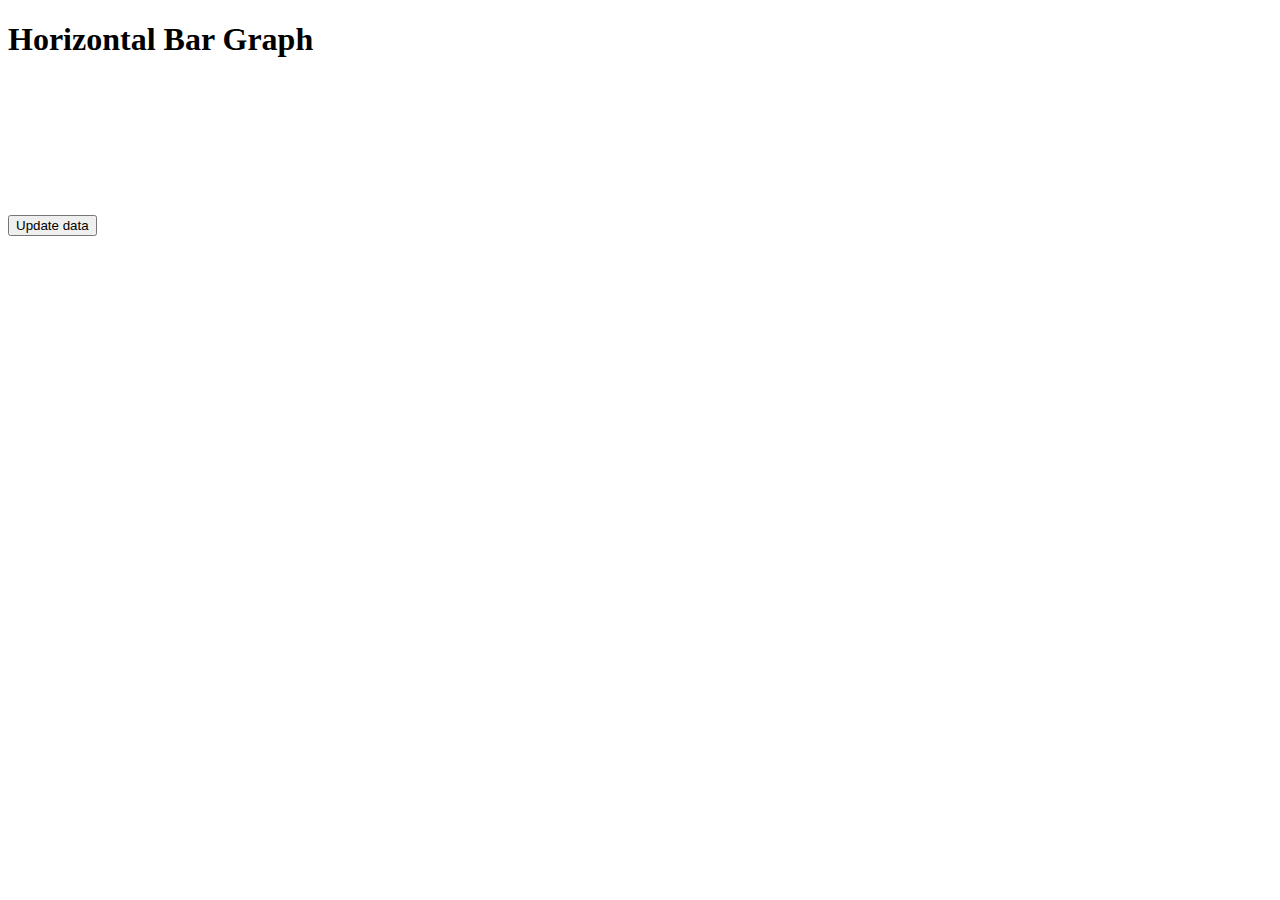
<file: d3/index.html>
<!DOCTYPE html>
<html>
	<head>
		<meta charset="utf-8">
		<title>Horizontal Bar Graph</title>
		<style>
			#myGraph rect {
				stroke : rgb( 160, 0, 0 );
				stroke-width : 1px;
				fill : rgb( 255, 0, 0 );
			}
			.axis text {
				font-family: sans-serif;
				font-size: 11px;
			}
			.axis path,
			.axis line {
				fill: none;
				stroke: black;
			}
		</style>

		<!-- -->
		<script src="http://d3js.org/d3.v3.min.js" charset="utf-8"></script>
	</head>
	<body>
		<h1>Horizontal Bar Graph</h1>
		<button id="updateButton">Update data</button>
		<svg id="myGraph"></svg>
		<script src="js/sample.js"></script>
	</body>
</html>
</file>
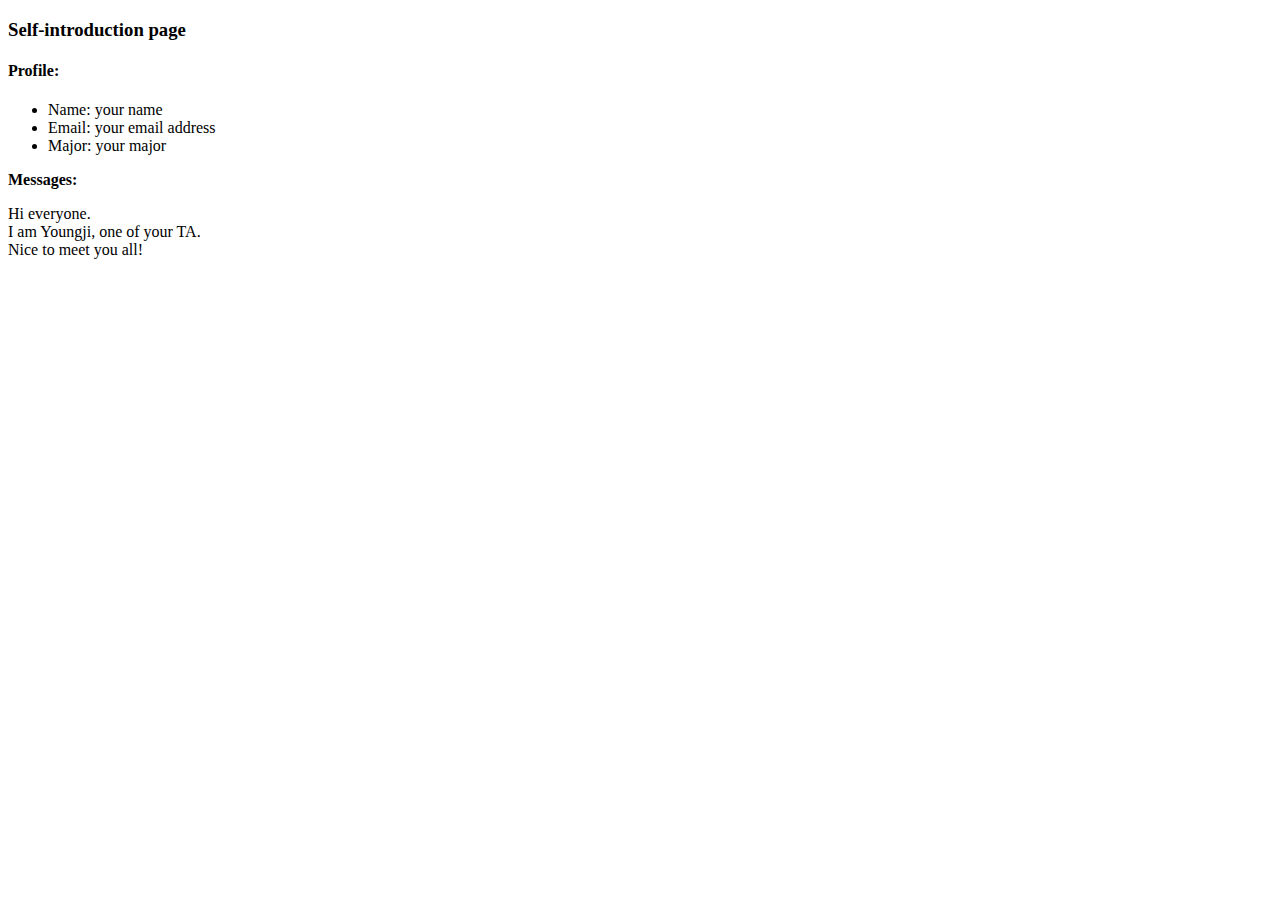
<file: lab1/practice1-ans.html>
<!DOCTYPE html>
<html>
<body>

    <h3>Self-introduction page </h3>
    <h4>Profile: </h4>  
    <ul>
        <li>Name: your name</li>
        <li>Email: your email address</li>
        <li>Major: your major</li>
    </ul>

<b>Messages:</b>
<p>
    Hi everyone. <br>
    I am Youngji, one of your TA. <br>
    Nice to meet you all! <br>
</p> 
                 
</body>
</html>
</file>
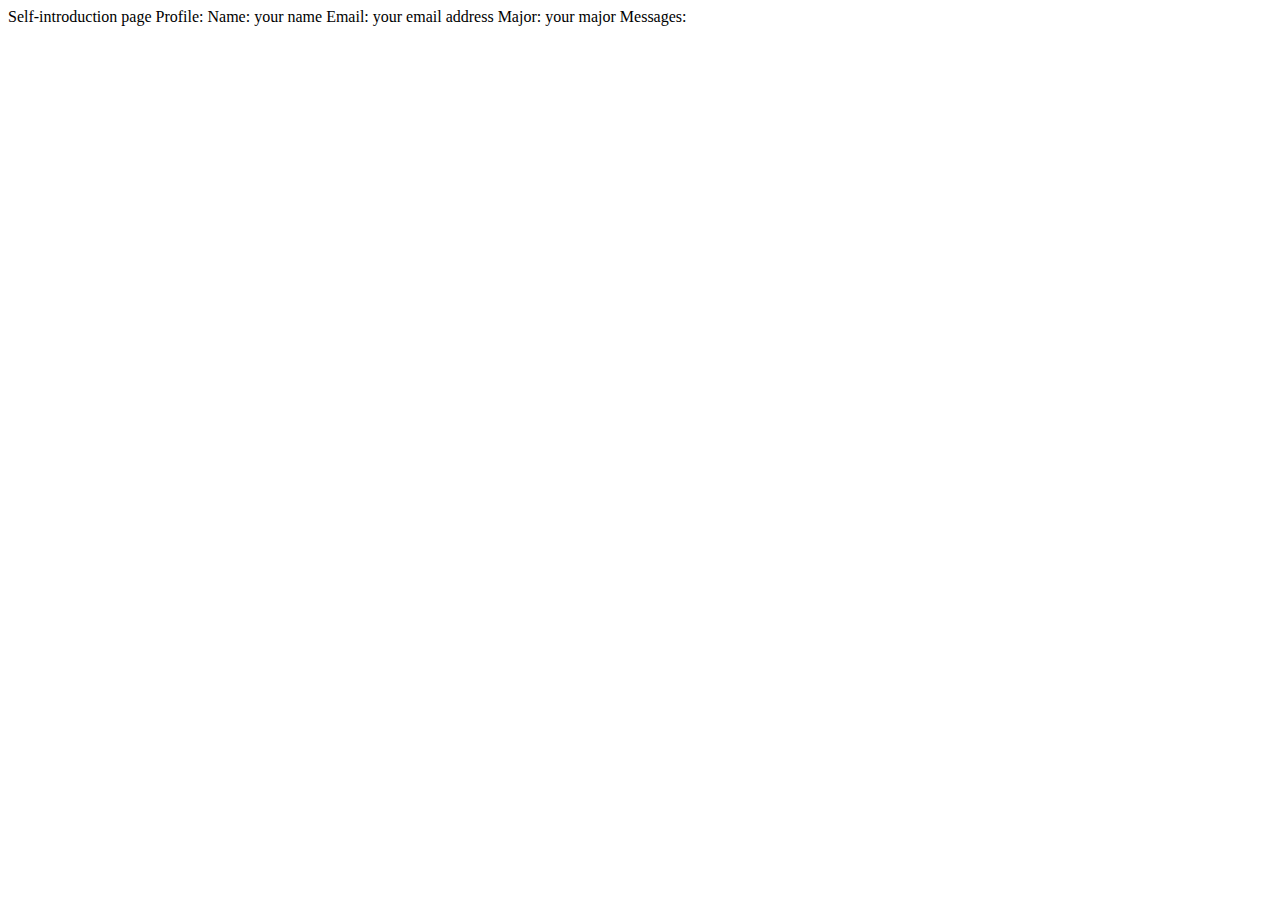
<file: lab1/practice1.html>
<!DOCTYPE html>
<html>
<body>

<!-- Change here! -->
Self-introduction page 
Profile:   
Name: your name
Email: your email address
Major: your major
Messages:
                 
</body>
</html>
</file>
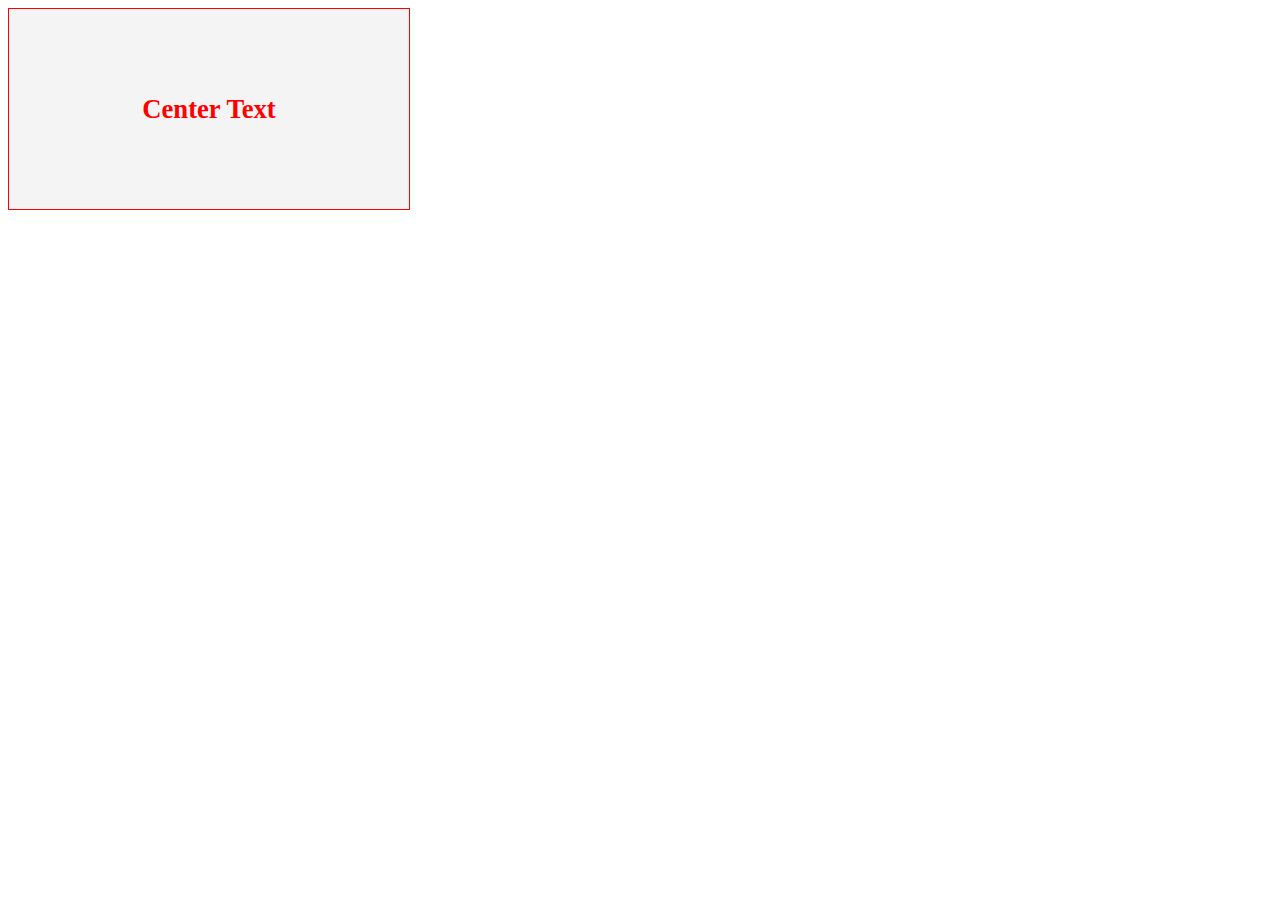
<file: lab1/practice2-ans.html>
<!DOCTYPE html>
<html>
<head>

<!-- Internal CSS inside the <style> element, inside the head section. -->
<style>

/* Change here! */
.textBox {
    width: 400px;
    height: 200px;
    border: 1px solid #ff0000;
    font-size: 20pt;
    color: #ff0000;
    text-align: center;
    line-height: 200px;
    background-color: #f4f4f4;
}

</style>
</head>
<body>

<div class = 'textBox'>
    <b>Center Text</b>
</div>
  

</body>
</html>
</file>
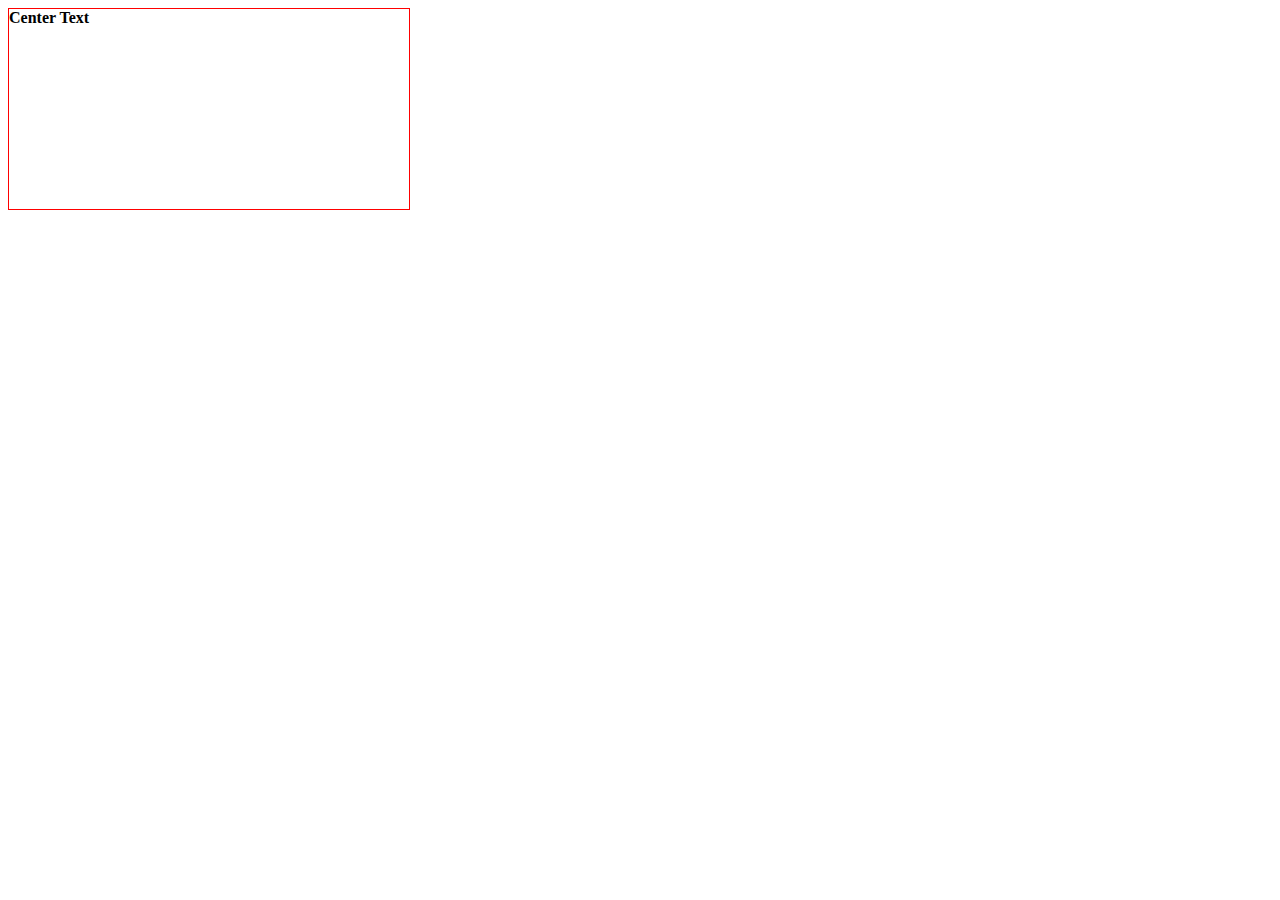
<file: lab1/practice2.html>
<!DOCTYPE html>
<html>
<head>

<!-- Internal CSS inside the <style> element, inside the head section. -->
<style>

/* Change here! */
.textBox {
    width: 400px;
    height: 200px;
    border: 1px solid #ff0000;
}

</style>
</head>
<body>

<div class = 'textBox'>
  <b>Center Text</b>
</div>
  

</body>
</html>
</file>
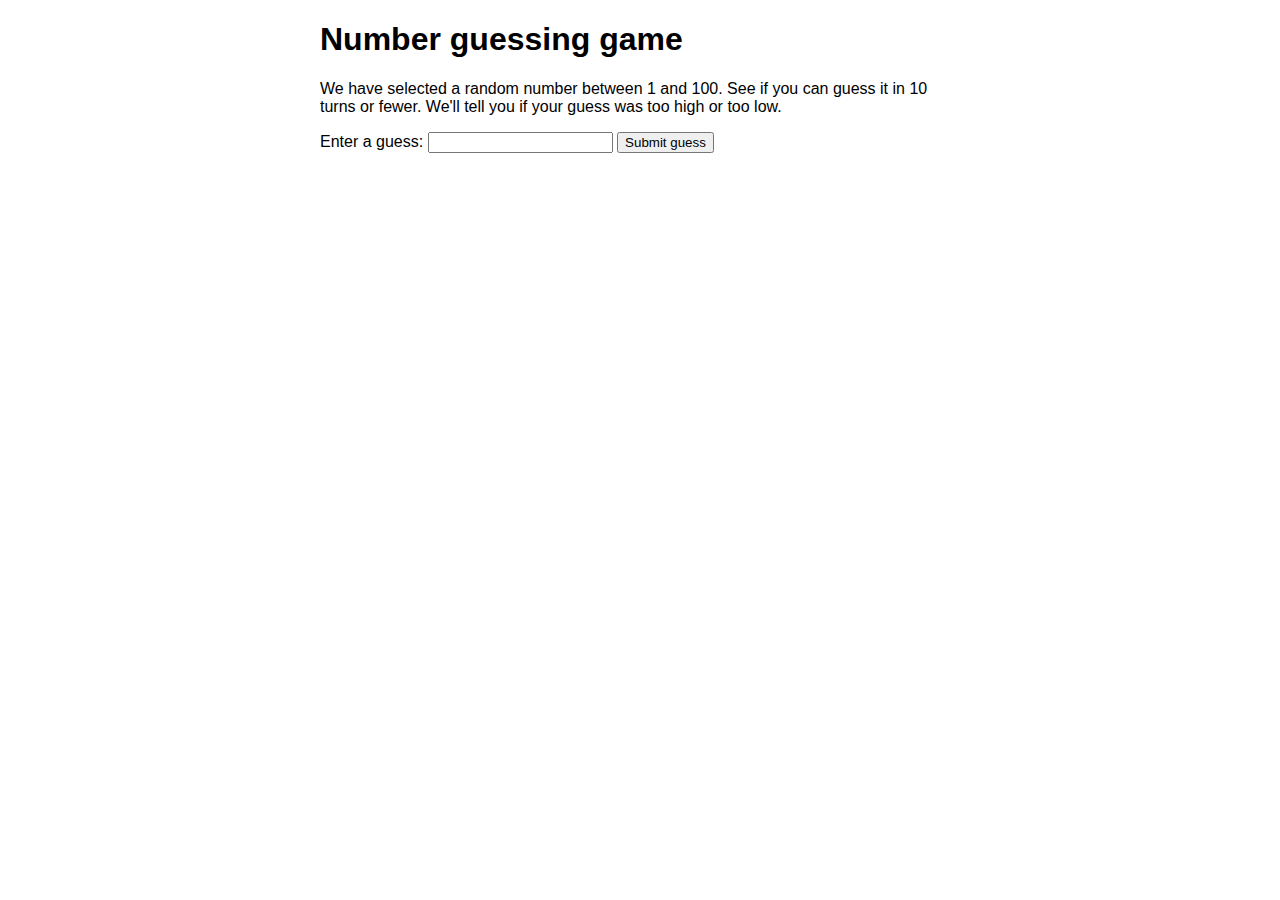
<file: lab1/practice3-ans.html>
<!DOCTYPE html>
<html>
  <head>
    <meta charset="utf-8">

    <title>Number guessing game</title>

    <style>
      html {
        font-family: sans-serif;
      }

      body {
        width: 50%;
        max-width: 800px;
        min-width: 480px;
        margin: 0 auto;
      }

      .lastResult {
        color: white;
        padding: 3px;
      }
    </style>
  </head>

  <body>
    <h1>Number guessing game</h1>

    <p>We have selected a random number between 1 and 100. See if you can guess it in 10 turns or fewer. We'll tell you if your guess was too high or too low.</p>

    <div class="form">
      <label for="guessField">Enter a guess: </label>
      <input type="text" id="guessField" class="guessField">
      <input type="submit" value="Submit guess" class="guessSubmit">
    </div>

    <div class="resultParas">
      <p class="guesses"></p>
      <p class="lowguesses"></p>
      <p class="higuesses"></p>
      <p class="lastResult"></p>
      <p class="lowOrHi"></p>
  
    </div>

    <!-- 1. Import an external javascript file-->
    <script type="text/javascript" src="./javascripts/practice3-ans.js"></script>
  </body>
</html>
</file>
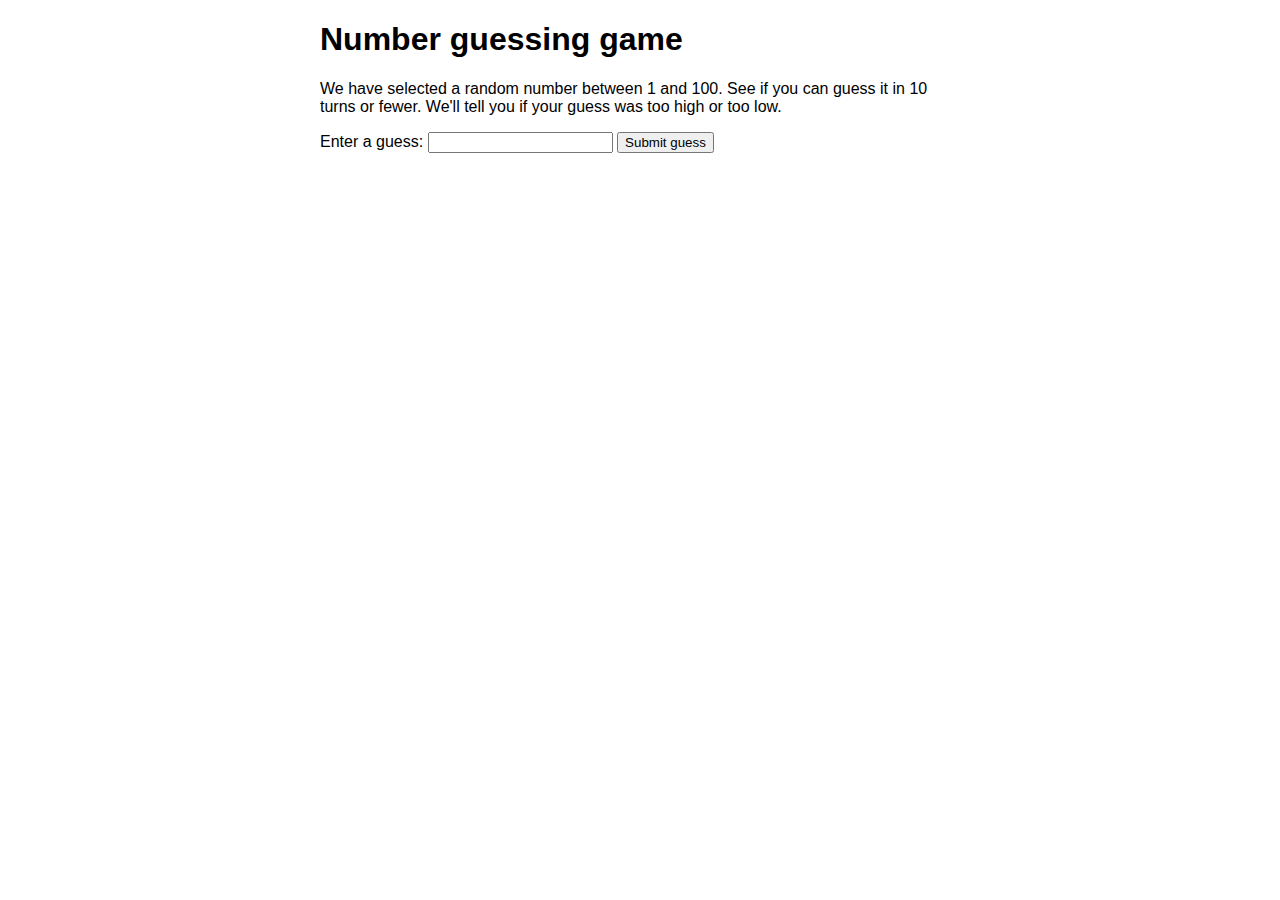
<file: lab1/practice3.html>
<!DOCTYPE html>
<html>
  <head>
    <meta charset="utf-8">

    <title>Number guessing game</title>

    <style>
      html {
        font-family: sans-serif;
      }

      body {
        width: 50%;
        max-width: 800px;
        min-width: 480px;
        margin: 0 auto;
      }

      .lastResult {
        color: white;
        padding: 3px;
      }
    </style>
  </head>

  <body>
    <h1>Number guessing game</h1>

    <p>We have selected a random number between 1 and 100. See if you can guess it in 10 turns or fewer. We'll tell you if your guess was too high or too low.</p>

    <div class="form">
      <label for="guessField">Enter a guess: </label>
      <input type="text" id="guessField" class="guessField">
      <input type="submit" value="Submit guess" class="guessSubmit">
    </div>

    <div class="resultParas">
      <p class="guesses"></p>
      <p class="lastResult"></p>
      <p class="lowOrHi"></p>
    </div>

    <!-- 1. Import an external javascript file -->


  </body>
</html>
</file>
